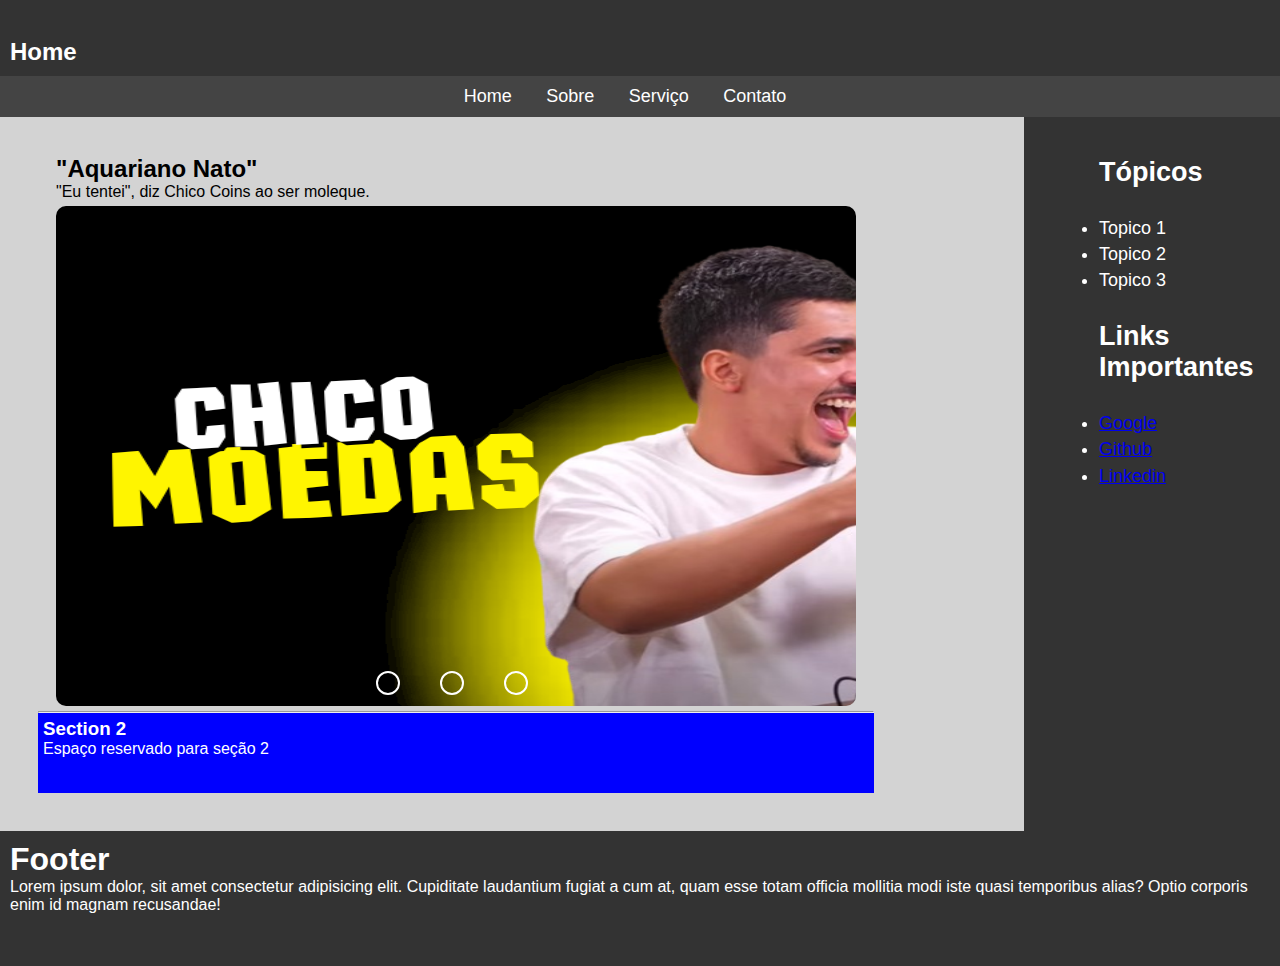
<file: index.html>
<!DOCTYPE html> 

<html lang="en"> 

<head> 

    <meta charset="UTF-8"> 

    <meta http-equiv="X-UA-Compatible" content="IE=edge"> 

    <meta name="viewport" content="width=device-width, initial-scale=1.0"> 

    <title>Site</title> 
    <link rel="stylesheet" href="./css/style.css">
    <link rel="stylesheet" href="./css/slider.css">

</head> 

<body> 

    

    <header> 

        <h2> <br>Home</h2> 

    </header> 

 

    <nav style="text-align: center;"> 

        <ul> 

            <li class="animated-text"><a href="index.html">Home</a></li> 

            <li class="animated-text"><a href="sobre.html">Sobre</a></li> 

            <li class="animated-text" ><a href="services.html">Serviço</a></li> 

            <li class="animated-text"><a href="Contato.html">Contato</a></li> 

        </ul> 

    </nav> 

 

    <main>
        <div class="conteiner">
            <h2>"Aquariano Nato"</h2>

            <article>
                <p>"Eu tentei", diz Chico Coins ao ser moleque.</p>
            </article>
        </div>
        <section>
           
            <div class="conteiner">
                <div class="slider">

                    <div class="slides">
                        <input type="radio" name="radio-btn" id="radio1">
                        <input type="radio" name="radio-btn" id="radio2">
                        <input type="radio" name="radio-btn" id="radio3">
                        <!-- <input type="radio" name="radio-btn" id="radio4"> -->

                        <div class="slide first">
                            <img src="img/CHICO.png" alt="">
                        </div>
                        <div class="slide">
                            <img src="img/Chico 2.jpg" alt="">
                        </div>
                        <div class="slide">
                            <img src="img/Chico 1.jpg" alt="">
                        </div>
                        <!-- <div class="slide"><img src="" alt=""></div> -->

                        <!-- <div class="navigation-auto">
                            <div class="auto-btn1"></div>
                            <div class="auto-btn2"></div>
                            <div class="auto-btn3"></div>
                        </div> -->
                    </div>

                    <div class="navigation-bar">
                        <label class="manual-btn" for="radio1"></label>
                        <label class="manual-btn" for="radio2"></label>
                        <label class="manual-btn" for="radio3"></label>
                        <!-- <label for="radio4">Botão 4</label> -->
                    </div>

                </div>
            </div>
        </section>
        <hr>
        <section class="main_Section_2">
            <h3>Section 2</h3>
            <p>Espaço reservado para seção 2</p>
        </section>
    </main> 

    <aside>
        <h2 class=".asideH1Ul">Tópicos</h2>

        <ul class=".asideH1Ul">
            <li><a href="https://www.google.com"></a>Topico 1</li>
            <li><a href="https://github.com/"></a>Topico 2</li>
            <li><a href="https://br.linkedin.com/"></a>Topico 3</li>
        </ul>

        <h2 class=".asideH1Ul">Links <br>Importantes</h2>
        <ul>
            <li><a href="https://www.google.com" target="_blank">Google</a></li>
            <li><a href="https://github.com/" target="_blank">Github</a></li>
            <li><a href="https://br.linkedin.com/" target="_blank">Linkedin</a></li>

        </ul>
        
            
    </aside>

    <footer>
        <h1>Footer</h1>
        <p>Lorem ipsum dolor, sit amet consectetur adipisicing elit. Cupiditate laudantium fugiat a cum at, quam esse totam officia mollitia modi iste quasi temporibus alias? Optio corporis enim id magnam recusandae!</p>


            
    </footer>
 

 

</body> 

</html>
</file>
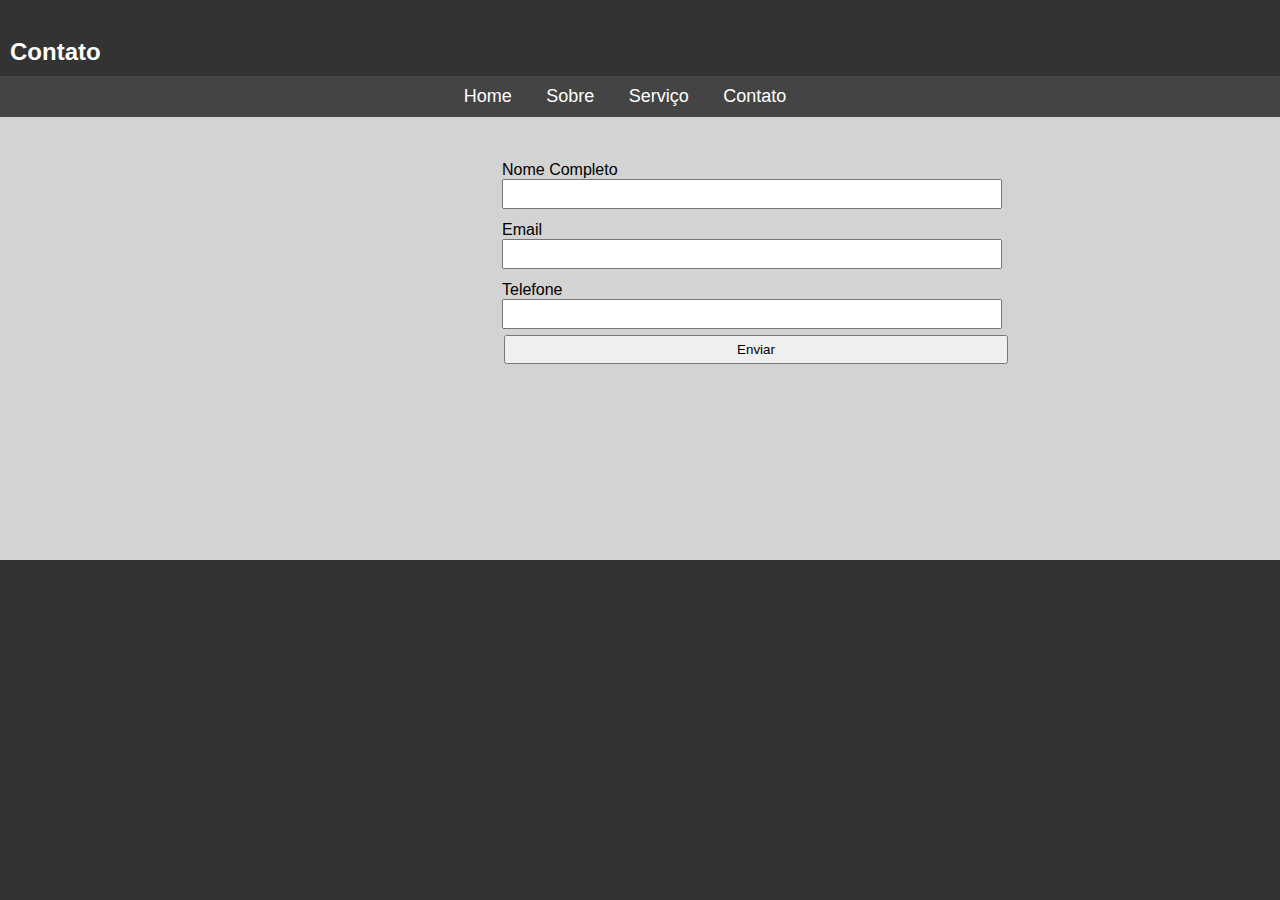
<file: contato.html>
<!DOCTYPE html> 

<html lang="en"> 

<head> 

    <meta charset="UTF-8"> 

    <meta http-equiv="X-UA-Compatible" content="IE=edge"> 

    <meta name="viewport" content="width=device-width, initial-scale=1.0"> 

    <title>Document</title> 
    <link rel="stylesheet" href="css/style.css">
    <link rel="stylesheet" href="css/contato.css">

</head> 

<body> 

    

    <header> 

        <h2> <br>Contato</h2> 

    </header> 

 

    <nav style="text-align: center;"> 

        <ul> 

            <li class="animated-text"><a href="index.html">Home</a></li> 

            <li class="animated-text"><a href="sobre.html">Sobre</a></li> 

            <li class="animated-text" ><a href="services.html">Serviço</a></li> 

            <li class="animated-text"><a href="Contato.html">Contato</a></li>

        </ul> 

    </nav> 

 

    <main class="mainContato" > 

        <div class="divForm">
            <form action="#" class="classForm">
                <label for="#">Nome Completo</label> <br>
                <input type="text" class="classInput">
            </form>

            <form action="#" class="classForm">
                <label for="#">Email</label> <br>
                <input type="email" class="classInput">
            </form>   

            <form action="#" class="classForm">
                <label for="#">Telefone</label> <br>
                <input type="number" class="classInput">
            </form>

            <button class="formButton">Enviar</button>       
        </div>
    </main> 

   

    <footer class="footerContato">
       

            
    </footer>
 

 

</body> 

</html>
</file>
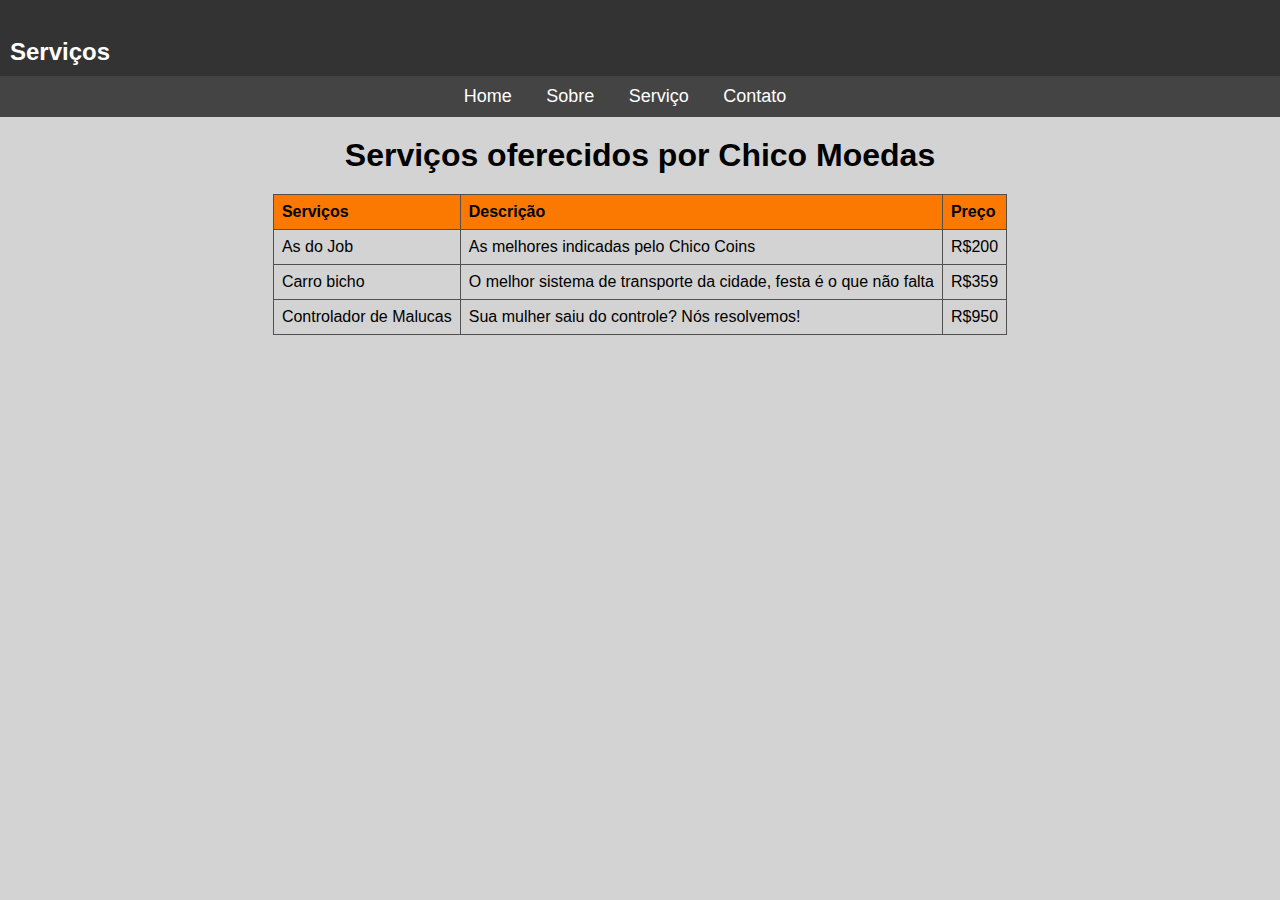
<file: services.html>
<!DOCTYPE html> 

<html lang="en"> 

<head> 

    <meta charset="UTF-8"> 

    <meta http-equiv="X-UA-Compatible" content="IE=edge"> 

    <meta name="viewport" content="width=device-width, initial-scale=1.0"> 

    <title>Document</title> 
    <link rel="stylesheet" href="css/style.css">
    <link rel="stylesheet" href="css/serviços.css">

</head> 

<body> 

    

    <header> 

        <h2> <br>Serviços</h2> 

    </header> 

 

    <nav style="text-align: center;"> 

        <ul> 

            <li class="animated-text"><a href="index.html">Home</a></li> 

            <li class="animated-text"><a href="sobre.html">Sobre</a></li> 

            <li class="animated-text" ><a href="services.html">Serviço</a></li> 

            <li class="animated-text"><a href="Contato.html">Contato</a></li> 

        </ul> 

    </nav> 

 

    <mainDois> 
        <div class="divServicos">
            <h1>Serviços oferecidos por Chico Moedas</h1>
            <div class="divTable">
                <table>
                    <thead>
                        <tr>
                            <th>Serviços</th>
                            <th>Descrição</th>
                            <th>Preço</th>
                        </tr>
                    </thead>

                    <tbody>
                        <tr>
                            <td data-label="Serviço">As do Job</td>
                            <td data-label="Descrição">As melhores indicadas pelo Chico Coins</td>
                            <td data-label="Preço">R$200</td>
                        </tr>
                        <tr>
                            <td data-label="Serviço">Carro bicho</td>
                            <td data-label="Descrição">O melhor sistema de transporte da cidade, festa é o que não falta</td>
                            <td data-label="Preço">R$359</td>
                        </tr>
                        <tr>
                            <td data-label="Serviço">Controlador de Malucas</td>
                            <td data-label="Descrição">Sua mulher saiu do controle? Nós resolvemos!</td>
                            <td data-label="Preço">R$950</td>
                        </tr>
                    </tbody>
                </table>
            </div>
            
        </div>

    </mainDois> 



</body> 

</html>
</file>
<file: css/style.css>
*{ 
    margin: 0; 
    padding: 0; 
    box-sizing: border-box;
}
 

 .container {
    display: flex;
    justify-content: center;
    align-items: center;
    height: 100vh;
  }
  
  .animated-text {
    font-size: 18px;
    transition: font-size 0.3s ease-in-out; /* Transição suave de tamanho */
  }
  
  .animated-text:hover {
    font-size: 24px; /* Tamanho aumentado ao passar o mouse */
  }
  

header {
    background-color: rgb(31, 31, 31);
    color: white;
    

}   

nav {
    background-color: #444;
    color: #fff;
    padding: 10px;
    text-align: center;
}

nav ul {
    list-style-type: none;
    margin: 0;
    padding: 0;
}

nav ul li {
    display: inline;
    margin-right: 30px;
}

nav ul li a {
    color: #fff;
    text-decoration: none;
}

a:visited {
    color: white;
}

body {
    font-family: Arial, sans-serif;
    margin: 0;
    padding: 0;
    background-color: lightgray;
}

header, footer {
    background-color: #333;
    color: #fff;
    padding: 10px;
}

main{
    display: inline-block;
    vertical-align: top;
    width: 70%;
    padding: 30px;
    background-color: lightgray;
    margin: 8px 0px 8px 8px;
}

section {
    
    color: white;
    padding: 5px;
}

.main_Section_2{
    background-color: blue;
    height: 80px;
}

aside {
    display: inline-block;
    vertical-align: right;
    float: right;
    width: 20%;
    padding: 10px;
    padding-right: auto;
    padding-bottom: 350px; 
    font-size: large;
    color: white;
    background-color: #333;
    
}

aside h2{
    margin: 30px 0;
}

aside h2, aside ul{
    margin-left: 65px;
}

.asideH1Ul {
    padding-top: 80px;
}

aside ul li {
    margin-top: 3%;
        
}

footer {
    margin-top: 26;
    margin: auto;
    padding: 10px 10px 52px 10px;
}

.mainContato {
    padding-left: 622px;
}

@media only screen and (max-width: 600px) {
    main, aside {
        display: block;
        width: 100%;
    }
}
</file>
<file: css/slider.css>
.slider{
    width: 800px;
    height: 500px;
    overflow: hidden;

    border-radius: 10px;
    text-align: center;
}

/* .navigation-auto{
    display: flex;
    bottom: 20px;
    left: 50%;
    transform: translate(-50%);
}

.navigation-auto div{
    border: 2px solid #fff;
    padding: 10px;
    border-radius: 30px;
    cursor: pointer;
}

.navigation-auto:not(:last-child){
    margin-right: 30px;
} */

.conteiner {
    width: 800px;
    margin-left: auto;
    margin-right: auto;
}

.navigation-bar{
    display: flex;
    position: relative;
    bottom: 35px;
    left: 90%;
    transform: translate(-50%);
}

input{
    display: none;
}

.manual-btn{
    border: 2px solid #fff;
    padding: 10px;
    border-radius: 30px;
    cursor: pointer;
    position: relative;
}

.manual-btn:not(:last-child){
    margin-right: 40px;
}

.manual-btn:hover{
    background: #fff;
    transition: 0.4s;
}

.slides{
    display: flex;
    width: 400%;
    height: 100%;
}

.slide{
    width: 33.33%;
    transition: 0.5s;
}

.slide img{
    width: 100%;
    height: 100%;
}

#radio1:checked ~ .first{
    margin-left: 0;
}

#radio2:checked ~ .first{
    margin-left: -33.333%;
}

#radio3:checked ~ .first{
    margin-left: -66.66%;
}

/* #radio1:checked ~ .navigation-auto .auto-btn1{
    background-color: #fff;
}

#radio2:checked ~ .navigation-auto .auto-btn2{
    background-color: #fff;
}

#radio3:checked ~ .navigation-auto .auto-btn3{
    background-color: #fff;
} */
</file>
<file: css/contato.css>
.classForm {
    padding: 6px;
}

.classInput {
    width: 500px;
    height: 30px;
}

/*.mainContato {
    
} */

.divForm {
    display: grid;
    justify-content: center;

}

.footerContato {
    bottom: 0;
    position: fixed;
    width: 100%;
    text-align: center;
    padding: 170px;

}

.formButton {
    margin-left: 8px;
    padding: 5px 10px 5px 10px;
    
}
</file>
<file: css/serviços.css>
body {
    font-family: Arial, sans-serif;
    margin: 0;
    padding: 0;
}

.divServicos {
    padding: 20px;
    display: grid;
    justify-content: center;
}

h1 {
    text-align: center;
    margin-bottom: 20px;
}

/* Estilos para a tabela responsiva */
.div {
    overflow-x: auto;
}

table {
    width: 100%;
    border-collapse: collapse;
    margin-bottom: 20px;
}

th,
td {
    border: 1px solid #524f4f;
    padding: 8px;
    text-align: left;
}

th {
    background-color: #fb7900;
}

/* Estilos para dispositivos móveis */
@media (max-width: 600px) {
    table {
        width: 100%;
        display: block;
    }

    thead {
        display: none;
        /* Oculta o cabeçalho em telas pequenas */
    }

    tr {
        display: block;
        margin-bottom: 10px;
    }

    td {
        display: flex;
        justify-content: space-between;
        text-align: right;
    }

    td::before {
        content: attr(data-label);
        text-align: left;
        font-weight: bold;
        padding-right: 10px;
    }
}
</file>
